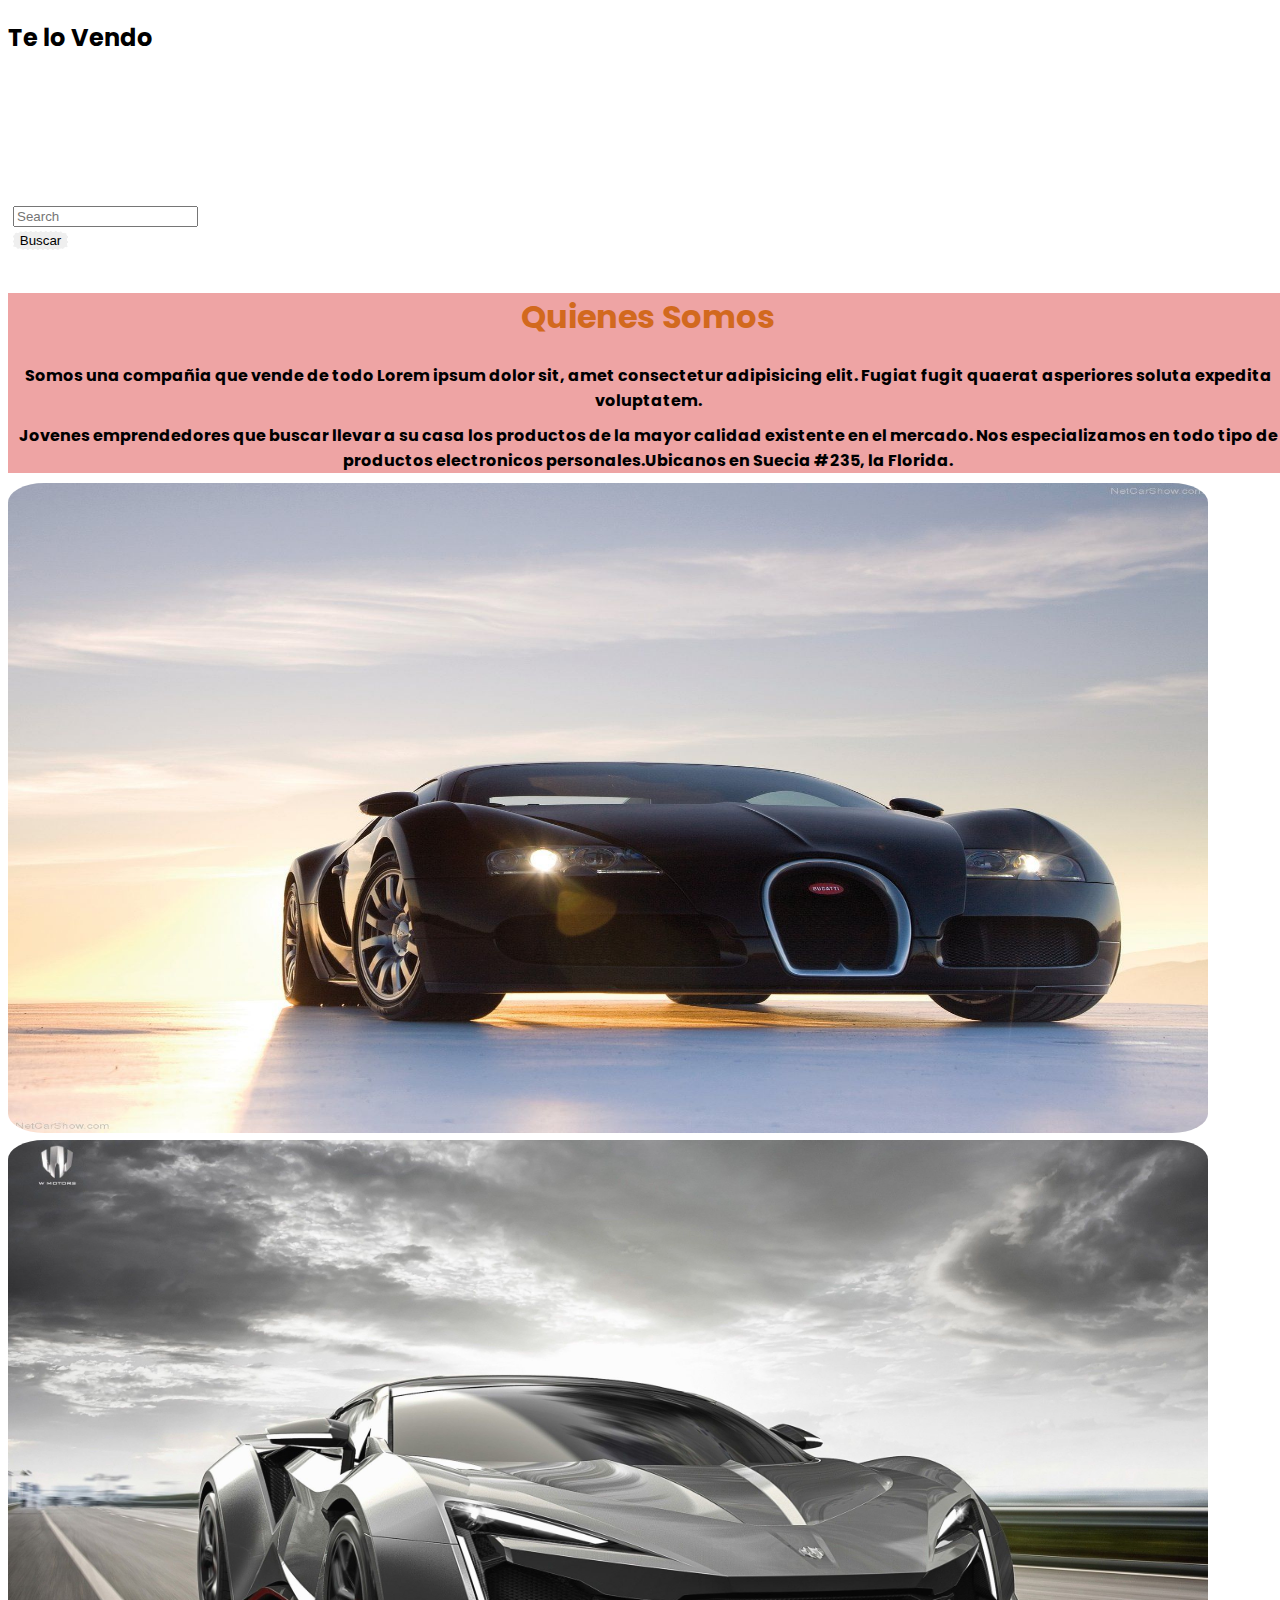
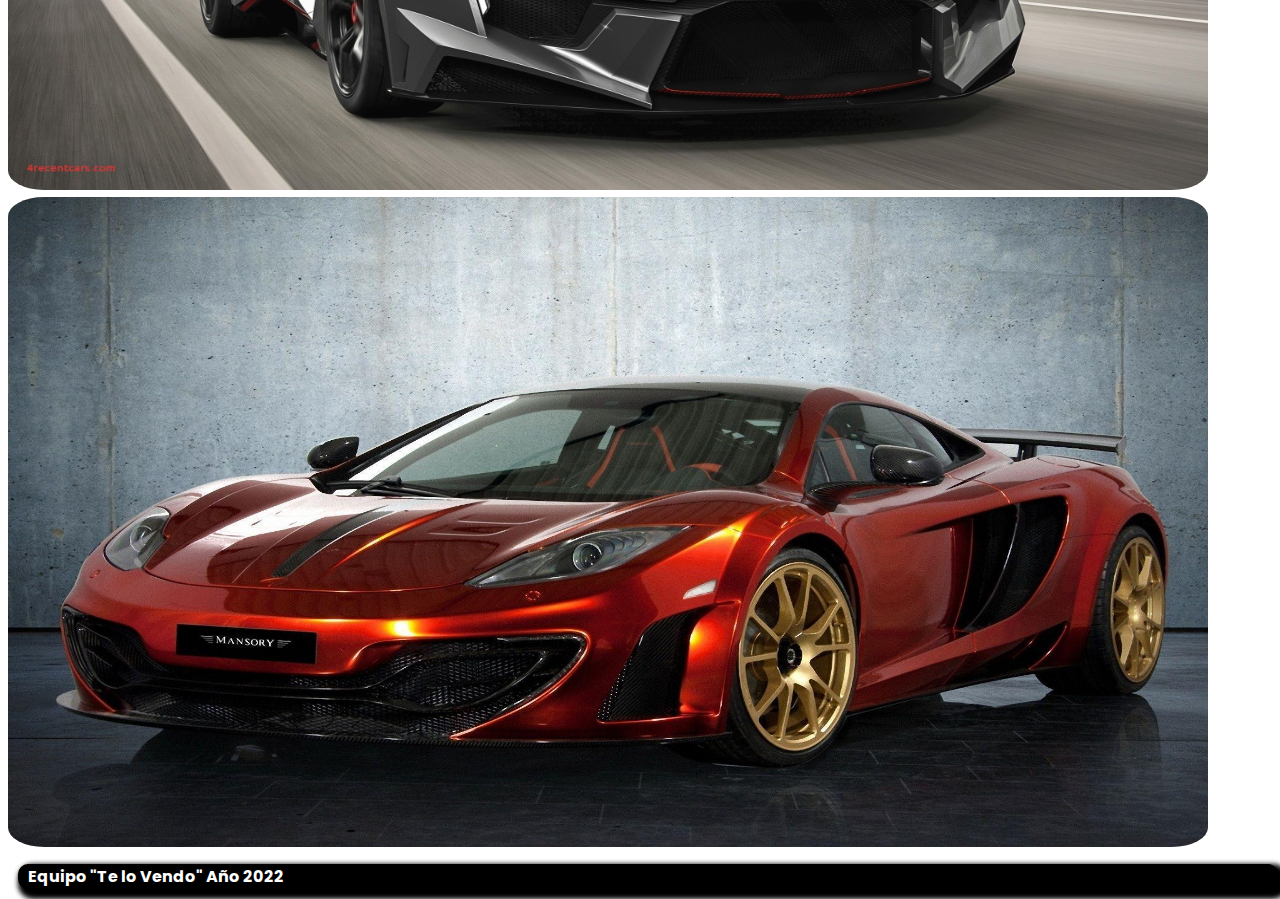
<file: index.html>
<!-- Integrantes: Carlos Rozas, Carlos Vasquez, Augusto Reyes, Carlos Toledo -->  
  <!DOCTYPE html>
  <html lang="es">
    <head>
      <meta charset="UTF-8" />
      <meta http-equiv="X-UA-Compatible" content="IE=edge" />
      <meta name="viewport" content="width=device-width, initial-scale=1.0" />
      <title>Te Lo Vendo</title>
      <!--<link rel="stylesheet" href="./assets/css/media.css" />-->
      <link href="https://fonts.googleapis.com/css2?family=Poppins:wght@200&display=swap" rel="stylesheet">
      <link rel="stylesheet" href="https://cdn.jsdelivr.net/npm/bootstrap@4.6.1/dist/css/bootstrap.min.css" integrity="sha384-zCbKRCUGaJDkqS1kPbPd7TveP5iyJE0EjAuZQTgFLD2ylzuqKfdKlfG/eSrtxUkn" crossorigin="anonymous">
      <link rel="stylesheet" href="./assets/css/style.css" />
      <link rel="stylesheet" href="./assets/css/media.css" />
      <script src="./assets/js/jquery-3.6.0.min.js"></script>
      <script src="./assets/js/funciones.js"></script>
    </head>
    <body>
      <header>
          <h2>Te lo Vendo</h2>
      </header>
      <!-- Sección menu de navegación -->
      <!-- Extra grande Contenedor máximo 1140px hasta ≥1200px la columna es col-xl***-->
      <!-- Grande Contenedor máximo 960px hasta ≥992px  la columna es col-lg***-->
      <!-- Medio 720px Contenedor máximo hasta ≥768px  la columna es col-md **-->
      <!-- Pequeño 540px hasta ≥576px la columna es col-sm **-->
      <!-- Muy Pequeño <576 px col-->
       <section class="container-fluid">
        <nav class="navbar-nav navbar-dark bg-dark"> 
          <div class="row menu-navegacion">
            <div class="col-xl-6 col-lg-5 col-md-6 col-sm-6 col-12">
              <ul>
                  <li class="linea"><a class="mover" href="index.html">INICIO</a></li>
                  <li class="linea"><a class="mover" href="index.html#somos__id">QUIENES SOMOS</a></li>
                  <li class="linea"><a class="mover" href="contacto.html">CONTACTO</a></li>
              </ul>              
            </div> 
            <div class="col-xl-2 col-lg-2 col-md-1 col-sm-1 col-12"><!--div vacio para espaciar--></div>             
            <div class="col-xl-4 col-lg-5 col-md-5 col-sm-5 col-12">              
              <form class="form-inline">                 
                  <input class="form-control mr-sm-2" type="search" placeholder="Search" aria-label="Search">
                  <button class="btn btn-primary my-2 my-sm-0" type="submit">Buscar</button>
             </form>               
            </div>
          </div>            
        </nav>        
      </section>
      <!--Fin Sección menu de navegación -->
      <!--Seccion Articulo Somos -->
      <section id="somos__id" class="container-fluid">
        <article class="article_somos">
            <div class="col-12 col-sm-12 col-md-12 col-lg-12">
              <h1 class="algomas">Quienes Somos</h1>
            </div>
            <div class="row">
              <div class="col-12 col-md-4 col-lg-6">
                <p>Somos una compañia que vende de todo Lorem ipsum dolor sit, amet consectetur adipisicing elit. Fugiat fugit quaerat asperiores soluta expedita voluptatem.</p>
              </div>
              <div class="col-12 col-md-8 col-lg-6">
                <p>
                Jovenes emprendedores que buscar llevar a su casa los productos de la mayor calidad existente en el mercado. 
                Nos especializamos en todo tipo de productos electronicos personales.Ubicanos en Suecia #235, la Florida.       
                </p>
              </div>
            </div> 
        </article>
      </section>
      <!--Fin de Seccion Articulos Somos -->
      <!-- Seccion Galeria de fotos -->       
      <section class="col-s-12 col-12 col-12">
        <div id="carouselExampleSlidesOnly" class="carousel slide" data-ride="carousel" data-interval="3000">
          <div class="carousel-inner">
            <div class="carousel-item active">
                <img src="assets/img/coche1.jpg" class="d-block w-100 img-fluid" alt="cocheveloz">
            </div>
            <div class="carousel-item">
              <img src="assets/img/coche2.jpg" class="d-block w-100 img-fluid" alt="cocherapido">
            </div>
            <div class="carousel-item">
              <img src="assets/img/coche3.jpg" class="d-block w-100 img-fluid" alt="cochespeed">
            </div>
          </div>
        </div>
      </section> 
      <!-- Fin de Seccion Galeria de fotos -->
      <!-- footer -->
      <footer class="footer_config navbar-nav navbar-dark bg-dark">
        <p>Equipo "Te lo Vendo" Año 2022</p>
      </footer>
      <script src="https://cdn.jsdelivr.net/npm/jquery@3.5.1/dist/jquery.slim.min.js" integrity="sha384-DfXdz2htPH0lsSSs5nCTpuj/zy4C+OGpamoFVy38MVBnE+IbbVYUew+OrCXaRkfj" crossorigin="anonymous"></script>
      <script src="https://cdn.jsdelivr.net/npm/bootstrap@4.6.1/dist/js/bootstrap.bundle.min.js" integrity="sha384-fQybjgWLrvvRgtW6bFlB7jaZrFsaBXjsOMm/tB9LTS58ONXgqbR9W8oWht/amnpF" crossorigin="anonymous"></script>
    </body>
</html>
</file>
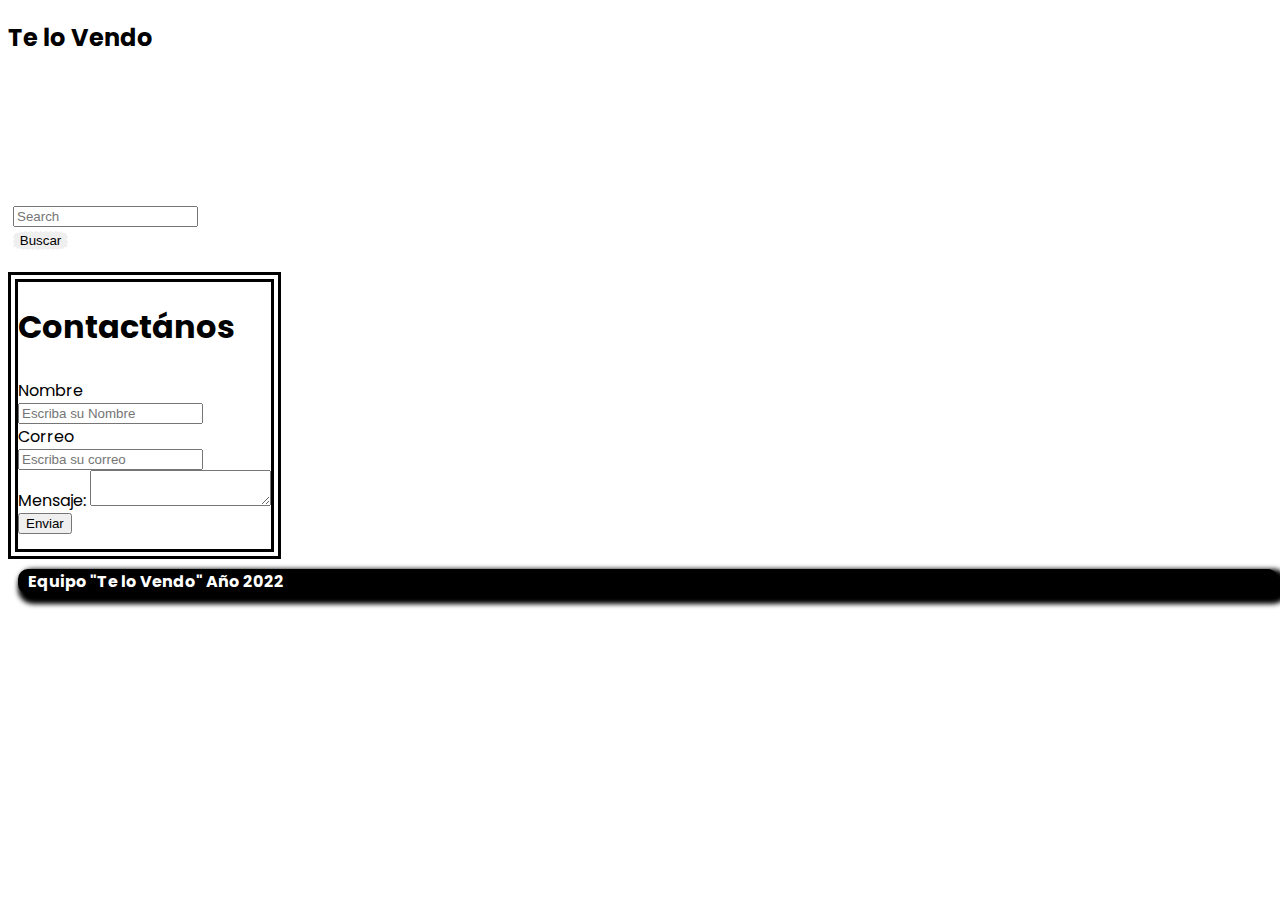
<file: contacto.html>
<!-- Integrantes: Carlos Rozas, Carlos Vasquez, Augusto Reyes, Carlos Toledo -->  
  <!DOCTYPE html>
  <html lang="es">
    <head>
      <meta charset="UTF-8" />
      <meta http-equiv="X-UA-Compatible" content="IE=edge" />
      <meta name="viewport" content="width=device-width, initial-scale=1.0" />
      <title>Te Lo Vendo</title>
      <link rel="stylesheet" href="./assets/css/media.css" />
      <link href="https://fonts.googleapis.com/css2?family=Poppins:wght@200&display=swap" rel="stylesheet">
      <link rel="stylesheet" href="https://cdn.jsdelivr.net/npm/bootstrap@4.6.1/dist/css/bootstrap.min.css" integrity="sha384-zCbKRCUGaJDkqS1kPbPd7TveP5iyJE0EjAuZQTgFLD2ylzuqKfdKlfG/eSrtxUkn" crossorigin="anonymous">
      <link rel="stylesheet" href="./assets/css/style.css" />
      <script src="./assets/js/jquery-3.6.0.min.js"></script>
      <script src="./assets/js/funciones.js"></script>
    </head>
    <body>
      <header>
          <h2>Te lo Vendo</h2>
      </header>
      <!-- Sección menu de navegación -->
      <section class="container-fluid">
        <nav class="navbar-nav navbar-dark bg-dark"> 
          <div class="row menu-navegacion">
            <div class="col-xl-6 col-lg-5 col-md-6 col-sm-6 col-12">
              <ul>
                  <li class="linea"><a class="mover" href="index.html">INICIO</a></li>
                  <li class="linea"><a class="mover" href="index.html#somos__id">QUIENES SOMOS</a></li>
                  <li class="linea"><a class="mover" href="contacto.html">CONTACTO</a></li>
              </ul>              
            </div> 
            <div class="col-xl-2 col-lg-2 col-md-1 col-sm-1 col-12"><!--div vacio para espaciar--></div>             
            <div class="col-xl-4 col-lg-5 col-md-5 col-sm-5 col-12">              
              <form class="form-inline">                 
                  <input class="form-control mr-sm-2" type="search" placeholder="Search" aria-label="Search">
                  <button class="btn btn-primary my-2 my-sm-0" type="submit">Buscar</button>
             </form>               
            </div>
          </div>            
        </nav>        
      </section>
      <!-- Fin Sección menu de navegación -->
      <!--Sección de Formulario -->
      <section class="container form_principal alert alert-info"> 
        <h1>Contactános</h1>
        <div class="row">
          <div class="col-xl-12">
            <form method="GET" action="" onsubmit="return validacion()" >        
                <label for="staticNombre" class="form-label">Nombre</label>
                <input type="text" class="form-control" id="nombre" placeholder="Escriba su Nombre" name="name"> 
                <label for="staticCorreo" class="form-label">Correo</label>
                <input type="email" class="form-control" id="correo" placeholder="Escriba su correo" name="name" pattern='^(([^<>()[\]\\.,;:\s@\"]+(\.[^<>()[\]\\.,;:\s@\"]+)*)|(\".+\"))@((\[[0-9]{1,3}\.[0-9]{1,3}\.[0-9]{1,3}\.[0-9]{1,3}\])|(([a-zA-Z\-0-9]+\.)+[a-zA-Z]{2,}))$' title="Entre un email válido">
                <label for="subject" class="">Mensaje:</label>
                <textarea type="text" id="mensaje" name="message" rows="2" class="form-control md-textarea"></textarea></br>      
                <input type="submit" value="Enviar" name="enviar" class="btn btn-dark"> 
            </form>
          </div>
        </div>    
      </section>
      <!-- Fin de Sección de Formulario -->  
      <!-- footer -->
      <footer class="footer_config navbar-nav navbar-dark bg-dark">
        <p>Equipo "Te lo Vendo" Año 2022</p>
      </footer>
      <script src="https://cdn.jsdelivr.net/npm/jquery@3.5.1/dist/jquery.slim.min.js" integrity="sha384-DfXdz2htPH0lsSSs5nCTpuj/zy4C+OGpamoFVy38MVBnE+IbbVYUew+OrCXaRkfj" crossorigin="anonymous"></script>
      <script src="https://cdn.jsdelivr.net/npm/bootstrap@4.6.1/dist/js/bootstrap.bundle.min.js" integrity="sha384-fQybjgWLrvvRgtW6bFlB7jaZrFsaBXjsOMm/tB9LTS58ONXgqbR9W8oWht/amnpF" crossorigin="anonymous"></script>
    </body>
</html>
</file>
<file: assets/css/media.css>
/*
[class^="col"]:nth-child(even){
background-color: teal;
}
[class^="col"]:nth-child(odd){
background-color: orange;
}
*/
</file>
<file: assets/css/style.css>
*{
    box-sizing:border-box;
}
/* FUENTE DE LETRA DEL BODY */
body{
font-family: 'Poppins', sans-serif;;
width:100%;
}
h1,h2,p{
    font-weight:bold;
}
/* FUENTE DE LETRA DEL NAV */
/*nav {
font-family: 'Lucida Sans', 'Lucida Sans Regular', 'Lucida Grande', 'Lucida Sans Unicode', Geneva, Verdana, sans-serif;
color: white;
}*/
/*Es un pseudoelemnto para cambiar de color LOS LINK a */
a.mover:hover{
background-color:rgb(223, 174, 62);
border-radius: 40px;
padding:5px;
}
/* Clase para poner COLOR a un TITULO */
.algomas{
    color: chocolate;
}
/* COLOR EN LA CAJA DE DIV DE NAVEGACION Y CONFIGURACION DE BORDES Y COLOR DE FONDO  */
/*div {
    background-color: chartreuse;
    border:1px dotted red;
    border-radius: 10px;
    box-shadow: 5px 5px 5px 5px #000;
    transform:rotate(0deg);
    margin: 20px;
}*/
/* MENU DE NAVEGACION */

.linea{
    display: inline;
    
}
nav{
    padding:5px;
    border-radius:3%;
}
.linea a{
    color: white;
    margin-top:50px;
    margin-right:10px;
    margin-bottom:30px;

}

.derecho{
    float: right;
}
.menu_navegacion a{
    padding:5px;
    color:rgb(255, 255, 255);
    

}

/* ARTICULO SOMOS */
.article_somos{
    text-align: center;
    background-color: rgb(238, 164, 164);
    transform:rotate(0deg);

}
ul{
    display: inline-block;
    margin-bottom:70px;
    border-radius:5%;
}
ul,li.linea{
    padding-top: 10px;   
}

/* FORMULARIO DEL EJERCICIO*/
form{
    display: inline-block;
    margin-top:5px;
    margin-bottom:15px;   
    border-radius:5%;
}
input.Achicar{
    width:45px;
    padding-left:1px;
    padding-right:1px;
}
button.btn{
    width:55px;
    padding-left:0;
    padding-right:0;
    border-radius:25%;
    border:1px dashed white;
}
.form_principal{
    display:inline-block;
    border: 10px double;
    margin-right:20px;
}
/*IMPUT DEL FORMULARIO */
.block1,input{
    display:block;  
}
/* CONFIGURACION DEL CARUSEL O SLIDER */

/* COLOR DEL FOOTER */
footer{
background-color: rgb(0, 0, 0);
}
footer p{
    color: rgb(255, 255, 255);
    }
/* CONFIGURACION DEL FOOTER */
.footer_config{
    margin: 20px;   
    border-radius: 10px;
    box-shadow: 5px 5px 5px 5px #000;
    transform:rotate(0deg);
}
/* CONFIGURACION DEL MARGEN DEL PIE DE PAGINA EN PARRAFO(p) */
.footer_config,p{
    margin:10px;
}
img{
    max-width: 1200px;
    width: 100%;
    height: 650px;
    border-radius:3%;
}
.ul a{
    color: white
}
.margen_boton_enviar{
    margin-top: 10px;
}
.overflow_hide{
    overflow: hidden;
}
</file>
